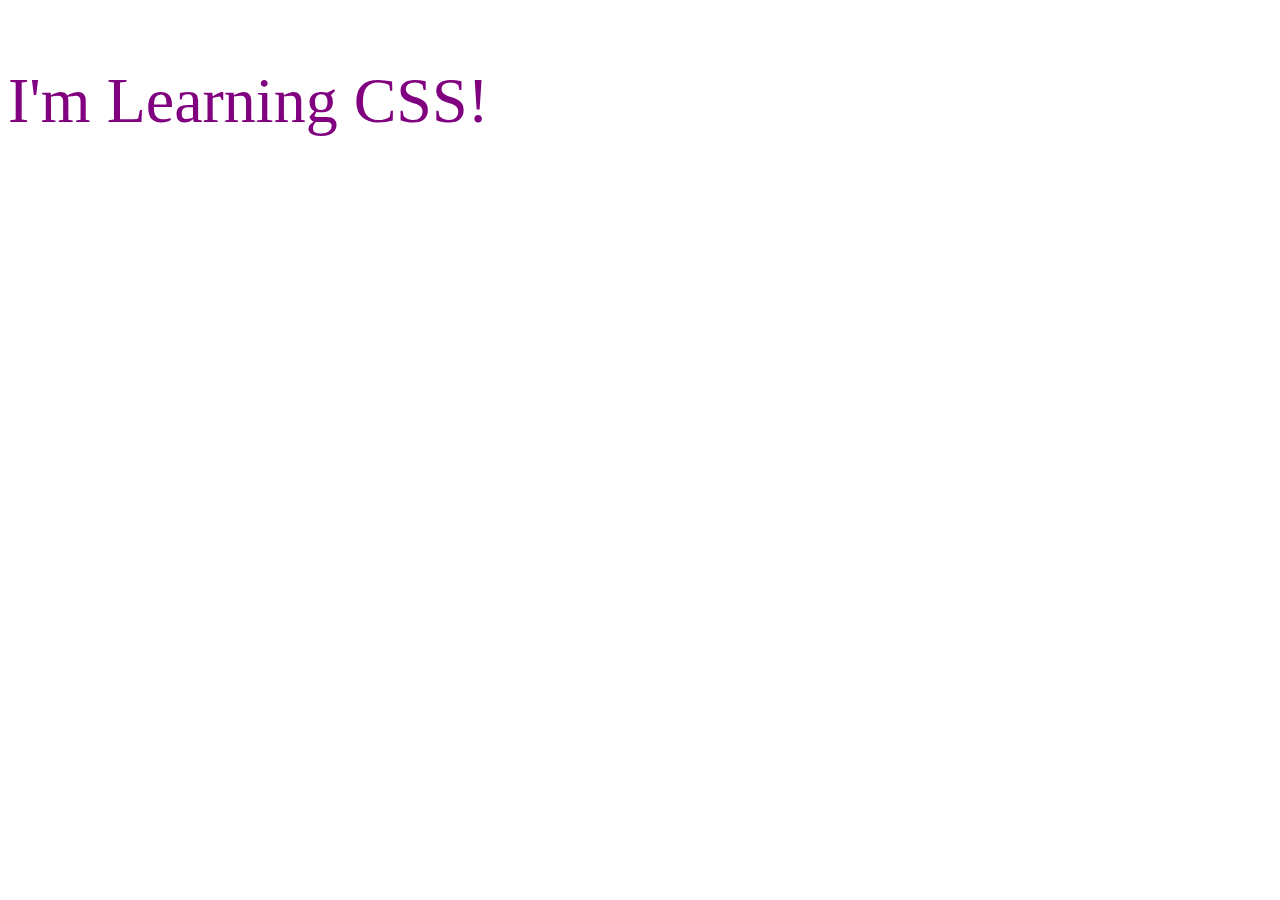
<file: lesson 1/index.html>
<!DOCTYPE html>
<html lang="en">
<head>
    <meta charset="UTF-8">
    <meta name="viewport" content="width=device-width, initial-scale=1.0">
    <title>Document</title>
    <link rel="stylesheet" href="css/styles.css">
</head>
<body>
    <p>I'm Learning CSS!</p>
</body>
</html>
</file>
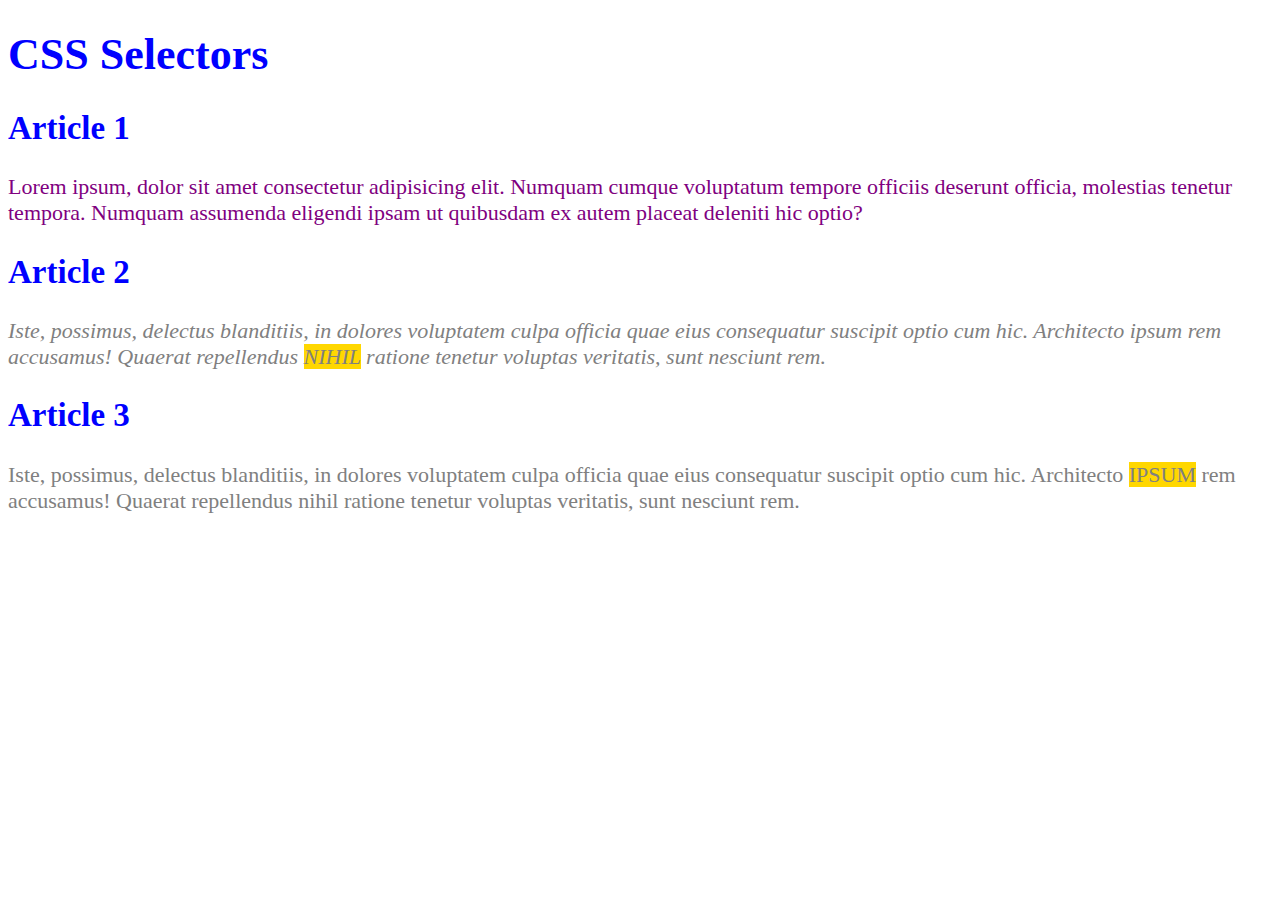
<file: lesson 2/index.htm>
<!DOCTYPE html>
<html lang="en">
    <head>
        <meta charset="UTF-8">
        <meta name="viewport" content="width=device-width, initial-scale=1.0">
        <title>CSS Selectors</title>
        <link rel="stylesheet" href="css/styles.css">
    </head>

    <body>
        <header>
            <h1>CSS Selectors</h1>
        </header>
        <main>
            <article>
                <h2>Article 1</h2>
                <p>Lorem ipsum, dolor sit amet consectetur adipisicing elit.
                    Numquam cumque voluptatum tempore officiis
                    deserunt
                    officia, molestias tenetur tempora. Numquam assumenda
                    eligendi ipsam ut quibusdam ex autem placeat
                    deleniti
                    hic optio?</p>
            </article>
            <article>
                <h2>Article 2</h2>
                <p id="second" class="gray">Iste, possimus, delectus blanditiis,
                    in dolores voluptatem culpa officia quae
                    eius
                    consequatur
                    suscipit optio
                    cum hic. Architecto ipsum rem accusamus! Quaerat repellendus
                    <span class="highlight">nihil</span>
                    ratione tenetur voluptas
                    veritatis,
                    sunt
                    nesciunt rem.</p>
            </article>
            <article>
                <h2>Article 3</h2>
                <p class="gray">Iste, possimus, delectus blanditiis, in dolores
                    voluptatem culpa officia quae eius
                    consequatur
                    suscipit optio
                    cum hic. Architecto <span class="highlight">ipsum</span> rem
                    accusamus! Quaerat repellendus nihil
                    ratione tenetur voluptas
                    veritatis,
                    sunt
                    nesciunt rem.</p>
            </article>
        </main>
    </body>
</html>
</file>
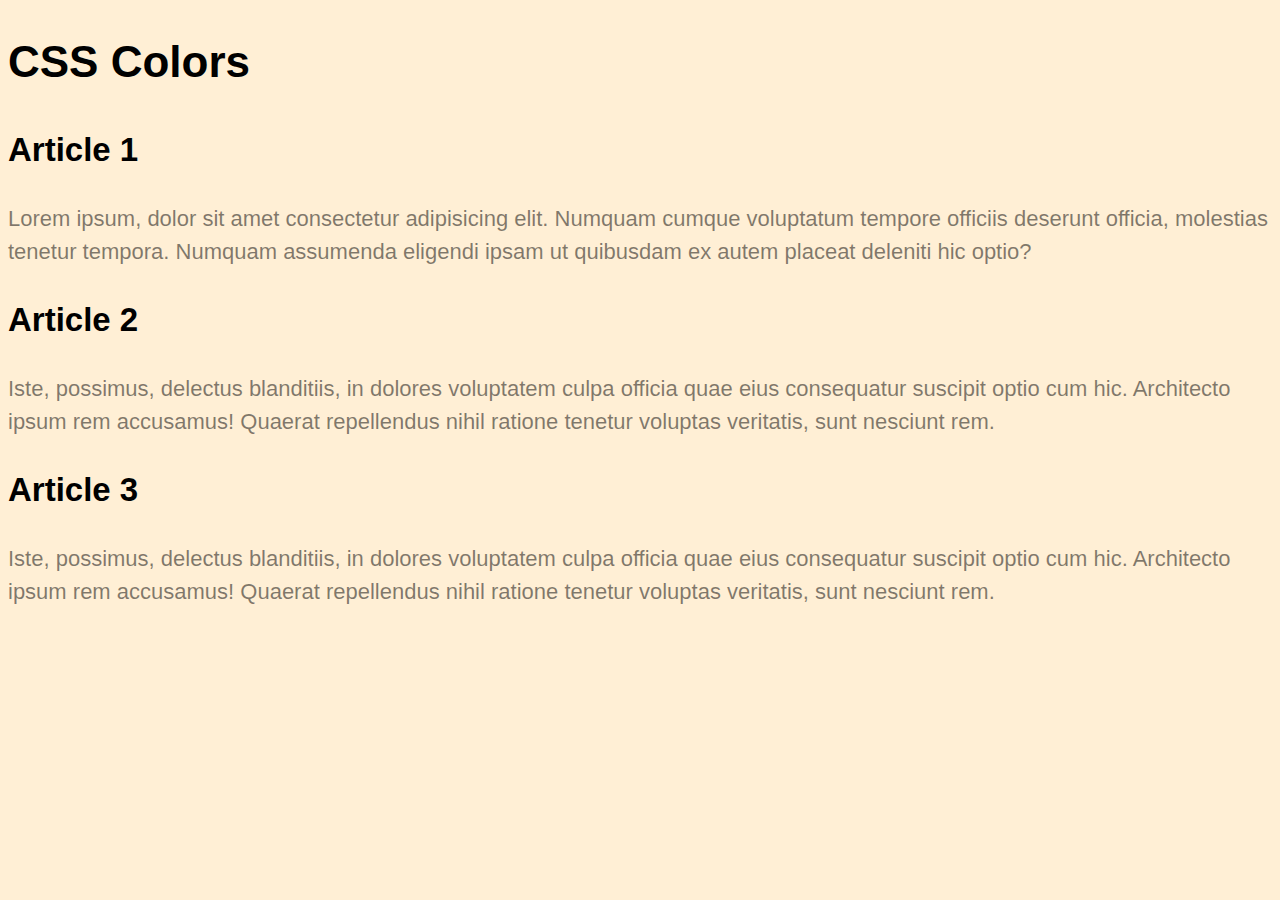
<file: lesson 3/index.html>
<!DOCTYPE html>
<html lang="en">

<head>
    <meta charset="UTF-8">
    <meta http-equiv="X-UA-Compatible" content="IE=edge">
    <meta name="viewport" content="width=device-width, initial-scale=1.0">
    <title>Document</title>
    <link rel="stylesheet" href="css/style.css">
</head>

<body>
    <header>
        <h1>CSS Colors</h1>
    </header>
    <main>
        <article>
            <h2>Article 1</h2>
            <p class="one">Lorem ipsum, dolor sit amet consectetur adipisicing elit. Numquam cumque voluptatum tempore
                officiis
                deserunt
                officia, molestias tenetur tempora. Numquam assumenda eligendi ipsam ut quibusdam ex autem placeat
                deleniti
                hic optio?</p>
        </article>
        <article>
            <h2>Article 2</h2>
            <p class="two">Iste, possimus, delectus blanditiis, in dolores voluptatem culpa officia quae
                eius
                consequatur
                suscipit optio
                cum hic. Architecto ipsum rem accusamus! Quaerat repellendus <span>nihil</span> ratione tenetur voluptas
                veritatis,
                sunt
                nesciunt rem.</p>
        </article>
        <article>
            <h2>Article 3</h2>
            <p class="three">Iste, possimus, delectus blanditiis, in dolores voluptatem culpa officia quae eius
                consequatur
                suscipit optio
                cum hic. Architecto <span>ipsum</span> rem accusamus! Quaerat repellendus nihil ratione tenetur voluptas
                veritatis,
                sunt
                nesciunt rem.</p>
        </article>
    </main>
</body>

</html>
</file>
<file: lesson 1/css/styles.css>
p{
    font-size: 64px;
    color: purple;
}
</file>
<file: lesson 2/css/styles.css>
body{
    font-size: 22px;
}

h1, h2{
    color: blue;
}

p{
    color: purple;
}

.highlight{
    text-transform: uppercase;
    background-color: gold;
}

.gray{
    color: gray;
}

#second {
    font-style: italic;
}
</file>
<file: lesson 3/css/style.css>
body{
    font-size: 22px;
    font-family: Arial, Helvetica, sans-serif;
    line-height: 1.5;
    background-color: papayawhip;
    color: black;
}

p{
    color: rgba(0, 0, 0, 0.5);
}
</file>
